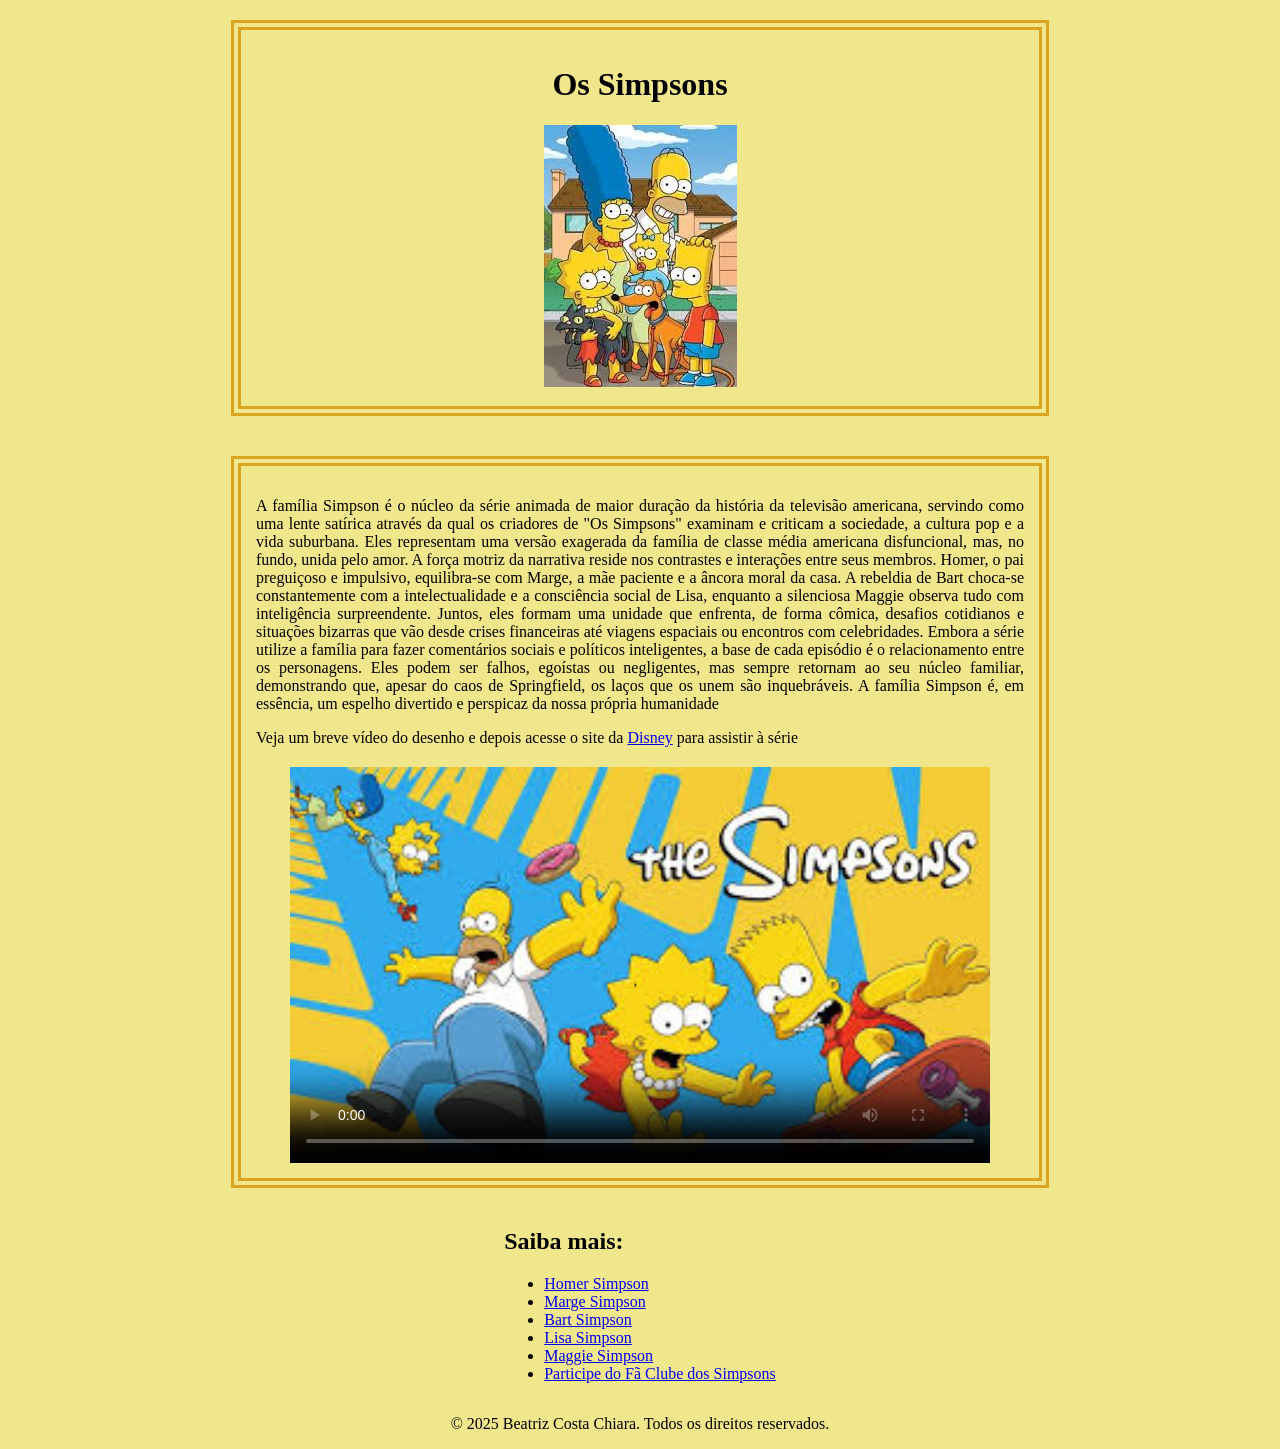
<file: index.html>
<!DOCTYPE html>
<html lang="pt-br">
<head>
    <meta charset="UTF-8">
    <meta name="viewport" content="width=device-width, initial-scale=1.0">
    <title>Desenho: Os Simpsons</title>
    <link rel="stylesheet" href="css/desenho.css">
</head>
<body>
    <header> <!--cabeçalho-->
        <div> <!-- div usada para agrupar o título e a imagem dos personagens -->
            <h1>Os Simpsons</h1> <!--título principal-->
            <img src="img/familia.jfif"> <!--imagem dos personagens-->
        </div>
    </header>
    <main> <!--conteúdo principal da página-->
        <section> <!--uma seção tamática sobre o personagem com id para estilizar esta seção de forma específica no CSS -->
            <article> <!--conteúdo independente: texto sobre os personagens-->
                <div> <!-- Bloco para organizar e estilizar o texto-->
                    <p>A família Simpson é o núcleo da série animada de maior duração da história da televisão americana, servindo como uma lente satírica 
                    através da qual os criadores de "Os Simpsons" examinam e criticam a sociedade, a cultura pop e a vida suburbana. Eles representam 
                    uma versão exagerada da família de classe média americana disfuncional, mas, no fundo, unida pelo amor. A força motriz da narrativa 
                    reside nos contrastes e interações entre seus membros. Homer, o pai preguiçoso e impulsivo, equilibra-se com Marge, a mãe paciente 
                    e a âncora moral da casa. A rebeldia de Bart choca-se constantemente com a intelectualidade e a consciência social de Lisa, enquanto 
                    a silenciosa Maggie observa tudo com inteligência surpreendente. Juntos, eles formam uma unidade que enfrenta, de forma cômica, 
                    desafios cotidianos e situações bizarras que vão desde crises financeiras até viagens espaciais ou encontros com celebridades.
                    Embora a série utilize a família para fazer comentários sociais e políticos inteligentes, a base de cada episódio é o relacionamento 
                    entre os personagens. Eles podem ser falhos, egoístas ou negligentes, mas sempre retornam ao seu núcleo familiar, demonstrando que, 
                    apesar do caos de Springfield, os laços que os unem são inquebráveis. A família Simpson é, em essência, um espelho divertido e perspicaz 
                    da nossa própria humanidade</p>
                </div>
            </article>
        </section>
        <section>
            <article>
                <p>Veja um breve vídeo do desenho e depois acesse o site da <a href="https://www.disneyplus.com/browse/page-e68fa3ee-0f68-402d-9cb8-56883ae4c9dd" target="_blank">Disney</a> para assistir à série</p>
                <video width="700" height="400" controls poster="img/capa_video.jpeg" title="Seu navegador não suporta vídeo HTML5."> <!-- <video> → cria a área do vídeo; controls → mostra botões de play, pause etc; title é para acessibilidade-->
                    <source src="video/The Simpsons - Official Disney Plus Stream Trailer.mp4" type="video/mp4"> <!-- arquivo de vídeo, <source> → caminho do arquivo -->
                </video>
            </article>
        </section>
    </main>

    <nav> <!-- Área de navegação do site -->
        <div> <!-- div usada para agrupar os links de navegação -->
            <h2>Saiba mais:</h2> <!--subtitulo-->
            <ul> <!--lista não ordenada-->
                <li><a href="html/homer.html">Homer Simpson</a></li> <!--link para a página sobre outros personagens-->
                <li><a href="html/marge.html">Marge Simpson</a></li> <!--link para a página sobre outros personagens-->
                <li><a href="html/bart.html">Bart Simpson</a></li> <!--link para a página sobre outros personagens-->
                <li><a href="html/lisa.html">Lisa Simpson</a></li><!--link para a página sobre outros personagens-->
                <li><a href="html/maggie.html">Maggie Simpson</a></li> <!--link para a página sobre outros personagens-->
                <li><a href="html/form.html">Participe do Fã Clube dos Simpsons</a></li> <!--link para a página do formulário-->
            </ul>
        </div>
    </nav>
    <footer> <!--rodapé da página-->
        <div> <!-- Div usada para estruturar e estilizar o conteúdo do rodapé -->
            <p>© 2025 Beatriz Costa Chiara. Todos os direitos reservados.</p>
        </div>
    </footer>
</body>
</html>
</file>
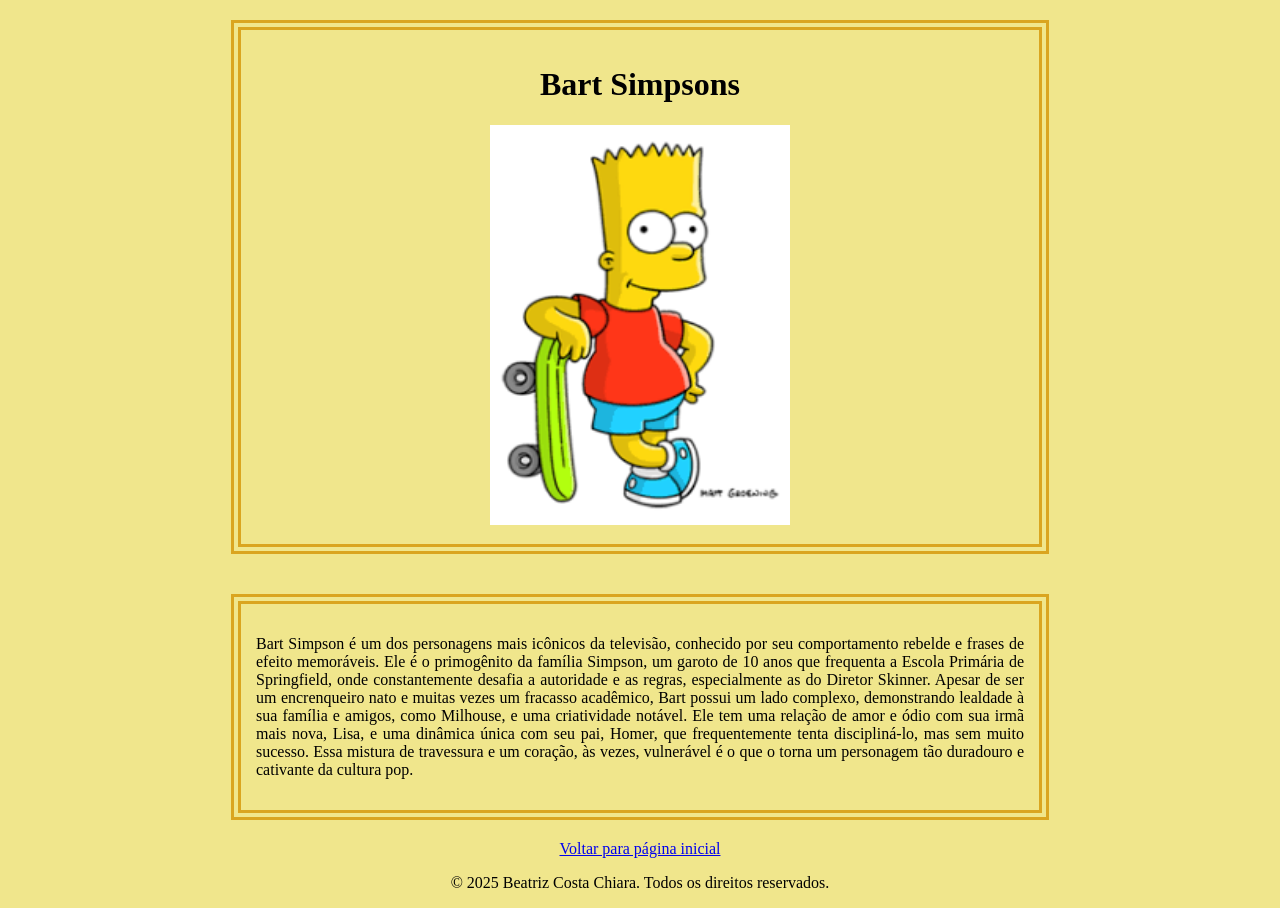
<file: html/bart.html>
<!DOCTYPE html>
<html lang="pt-br">
<head>
    <meta charset="UTF-8">
    <meta name="viewport" content="width=device-width, initial-scale=1.0">
    <title>Bart</title>
    <link rel="stylesheet" href="../css/desenho.css">
</head>
<body>
    <header> <!--cabeçalho-->
        <div> <!-- div usada para agrupar o título e a imagem do personagem -->
            <h1>Bart Simpsons</h1> <!--título principal-->
            <img src="../img/Bart.png" alt="Bart Simpsons" width="300" height="400"> <!--imagem do personagem-->
        </div>
    </header>

    <main> <!--conteúdo principal da página-->
        <section> <!--uma seção tamática sobre o personagem-->
            <article> <!--conteúdo independente: texto sobre o personagem-->
                <div> <!-- Bloco para organizar e estilizar o texto -->
                    <p>Bart Simpson é um dos personagens mais icônicos da televisão, conhecido por seu comportamento rebelde e frases de efeito memoráveis. Ele é o primogênito da família 
                    Simpson, um garoto de 10 anos que frequenta a Escola Primária de Springfield, onde constantemente desafia a autoridade e as regras, especialmente as do Diretor Skinner.
                    Apesar de ser um encrenqueiro nato e muitas vezes um fracasso acadêmico, Bart possui um lado complexo, demonstrando lealdade à sua família 
                    e amigos, como Milhouse, e uma criatividade notável. Ele tem uma relação de amor e ódio com sua irmã mais nova, Lisa, e uma dinâmica única 
                    com seu pai, Homer, que frequentemente tenta discipliná-lo, mas sem muito sucesso. Essa mistura de travessura e um coração, às vezes, vulnerável 
                    é o que o torna um personagem tão duradouro e cativante da cultura pop.</p>
                </div>
            </article>
        </section>
    </main>

    <nav> <!-- Área de navegação do site -->
        <div> <!-- div usada para agrupar os links de navegação -->
            <a href="../index.html">Voltar para página inicial</a> <!--link para a página inicial-->
        </div>
    </nav>

    <footer> <!--rodapé da página-->
        <div> <!-- Div usada para estruturar e estilizar o conteúdo do rodapé -->
            <p>© 2025 Beatriz Costa Chiara. Todos os direitos reservados.</p> 
        </div>
    </footer>
    
</body>
</html>
</file>
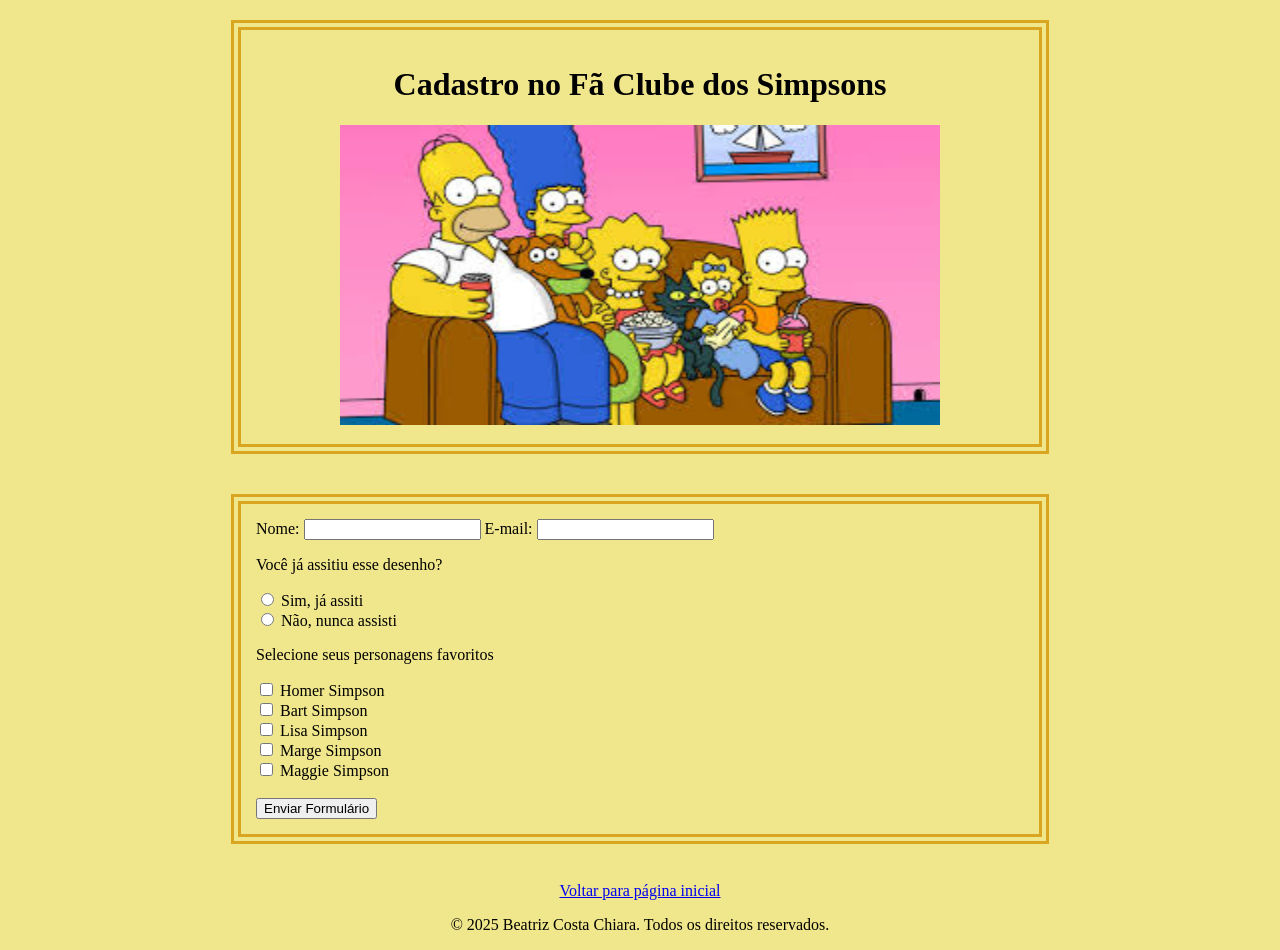
<file: html/form.html>
<!DOCTYPE html>
<html lang="pt-br">
<head>
    <meta charset="UTF-8">
    <meta name="viewport" content="width=device-width, initial-scale=1.0">
    <title>Fomulário</title>
    <link rel="stylesheet" href="../css/desenho.css">
</head>
<body>
    <header>  <!-- Cabeçalho da página -->
        <div> <!-- Agrupa o título e imagem -->
            <h1>Cadastro no Fã Clube dos Simpsons</h1> <!-- Título principal -->
            <img src="../img/familisa2.jpeg" alt="Família Simpsons" width="600" height="300"> <!--imagem da família-->
        </div>
    </header>
    
    <main> <!-- Conteúdo principal da página -->
        <section> <!-- Seção temática: formulário -->
            <article> <!-- Conteúdo independente: o formulário-->
                <div> <!-- Agrupa o formulário-->
                    <form action="/processar-dados" method="post"> <!-- Formulário; action é para onde será enviado o formulário; method post para dados sensíveis -->
                        
                        <!-- Campo nome -->
                        <label for="nome">Nome:</label> <!-- label cria um rótulo para um elemento do formulário (caixa de texto, botão...) -->
                        <input type="text" id="nome" name="nome" required> <!--O id identifica cada campo individualmente.
                                                                                O for conecta o rótulo ao campo usando o mesmo id.
                                                                                E o name é o nome do dado que será enviado para o banco de dados ou para o servidor.
                                                                                Os três trabalham juntos para organizar, identificar e enviar corretamente as informações do formulário -->
                        <!-- Campo email -->
                        <label for="email">E-mail:</label> <!-- label cria um rótulo para um elemento do formulário (caixa de texto, botão...) -->
                        <input type="email" id="email" name="email" required> <!-- tipo: colocar email; campo obrigatório -->
                        
                        <!-- Campo radio -->
                        <p>Você já assitiu esse desenho?</p> <!-- Pergunta principal -->
                            
                        <input type="radio" id="sim" name="assitiu" value="Sim" required>
                        <label for="sim">Sim, já assiti</label><br> <!--O value é o valor real que será enviado quando aquela opção for selecionada-->
                        <input type="radio" id="não" name="assitiu" value="Não">
                        <label for="não">Não, nunca assisti</label><br>
                        
                        <!-- Campo checkbox-->
                        <p>Selecione seus personagens favoritos</p>
                        <input type="checkbox" id="homer" name="fav" value="Homer">
                        <label for="homer">Homer Simpson</label><br>
                        <input type="checkbox" id="bart" name="fav" value="Bart">
                        <label for="bart">Bart Simpson</label><br>
                        <input type="checkbox" id="lisa" name="fav" value="Lisa">
                        <label for="lisa">Lisa Simpson</label><br>
                        <input type="checkbox" id="marge" name="fav" value="Marge">
                        <label for="marge">Marge Simpson</label><br>
                        <input type="checkbox" id="maggie" name="fav" value="Maggie">
                        <label for="maggie">Maggie Simpson</label><br>
                        
                        <!-- Botão de envio -->
                        <br><input type="submit" value="Enviar Formulário"><br>
                    </form>
                </div>
            </article>
        </section>
    </main><br>
    <nav> <!-- Área de navegação do site -->
        <div> <!-- div usada para agrupar os links de navegação -->
            <a href="../index.html">Voltar para página inicial</a><br> <!--link para a página inicial-->
        </div>
    </nav>

    <footer> <!--rodapé da página-->
        <div> <!-- Div usada para estruturar e estilizar o conteúdo do rodapé -->
            <p>© 2025 Beatriz Costa Chiara. Todos os direitos reservados.</p> 
        </div>
    </footer>
    
</body>
</html>
</file>
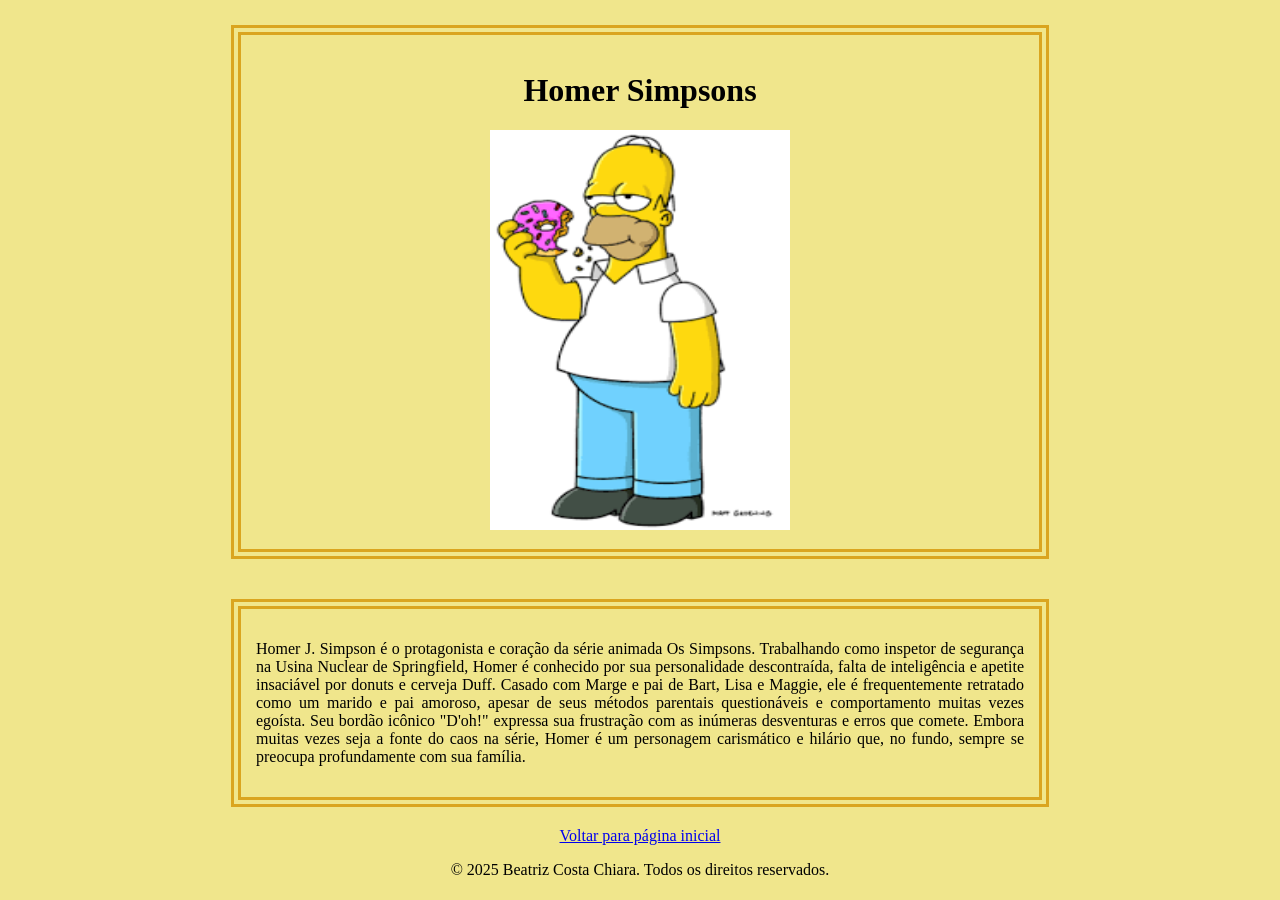
<file: html/homer.html>
<!DOCTYPE html>
<html lang="pt-br">
<head>
    <meta charset="UTF-8">
    <meta name="viewport" content="width=device-width, initial-scale=1.0">
    <title>Homer</title>
    <link rel="stylesheet" href="../css/desenho.css">
</head>
<body>
    <header> <!--cabeçalho-->
        <div> <!-- div usada para agrupar o título e a imagem do personagem -->
            <h1>Homer Simpsons</h1> <!--título principal-->
            <img src="../img/Homer.png" alt="Homer Simpsons" width="300" height="400"> <!--imagem do personagem-->
        </div>
    </header>

    <main> <!--conteúdo principal da página-->
        <section> <!--uma seção tamática sobre o personagem com id para estilizar esta seção de forma específica no CSS -->
            <article> <!--conteúdo independente: texto sobre o personagem-->
                <div> <!-- Bloco para organizar e estilizar o texto -->
                    <p>Homer J. Simpson é o protagonista e coração da série animada Os Simpsons. Trabalhando como 
                    inspetor de segurança na Usina Nuclear de Springfield, Homer é conhecido por sua personalidade 
                    descontraída, falta de inteligência e apetite insaciável por donuts e cerveja Duff. Casado com 
                    Marge e pai de Bart, Lisa e Maggie, ele é frequentemente retratado como um marido e pai amoroso, 
                    apesar de seus métodos parentais questionáveis e comportamento muitas vezes egoísta. Seu bordão 
                    icônico "D'oh!" expressa sua frustração com as inúmeras desventuras e erros que comete. Embora 
                    muitas vezes seja a fonte do caos na série, Homer é um personagem carismático e hilário que, no 
                    fundo, sempre se preocupa profundamente com sua família.</p>
                </div>
            </article>
        </section>
    </main>

   <nav> <!-- Área de navegação do site -->
        <div> <!-- div usada para agrupar os links de navegação -->
            <a href="../index.html">Voltar para página inicial</a> <!--link para a página inicial-->
        </div>
    </nav>

    <footer> <!--rodapé da página-->
        <div> <!-- Div usada para estruturar e estilizar o conteúdo do rodapé -->
            <p>© 2025 Beatriz Costa Chiara. Todos os direitos reservados.</p> 
        </div>
    </footer>
    
</body>
</html>
</file>
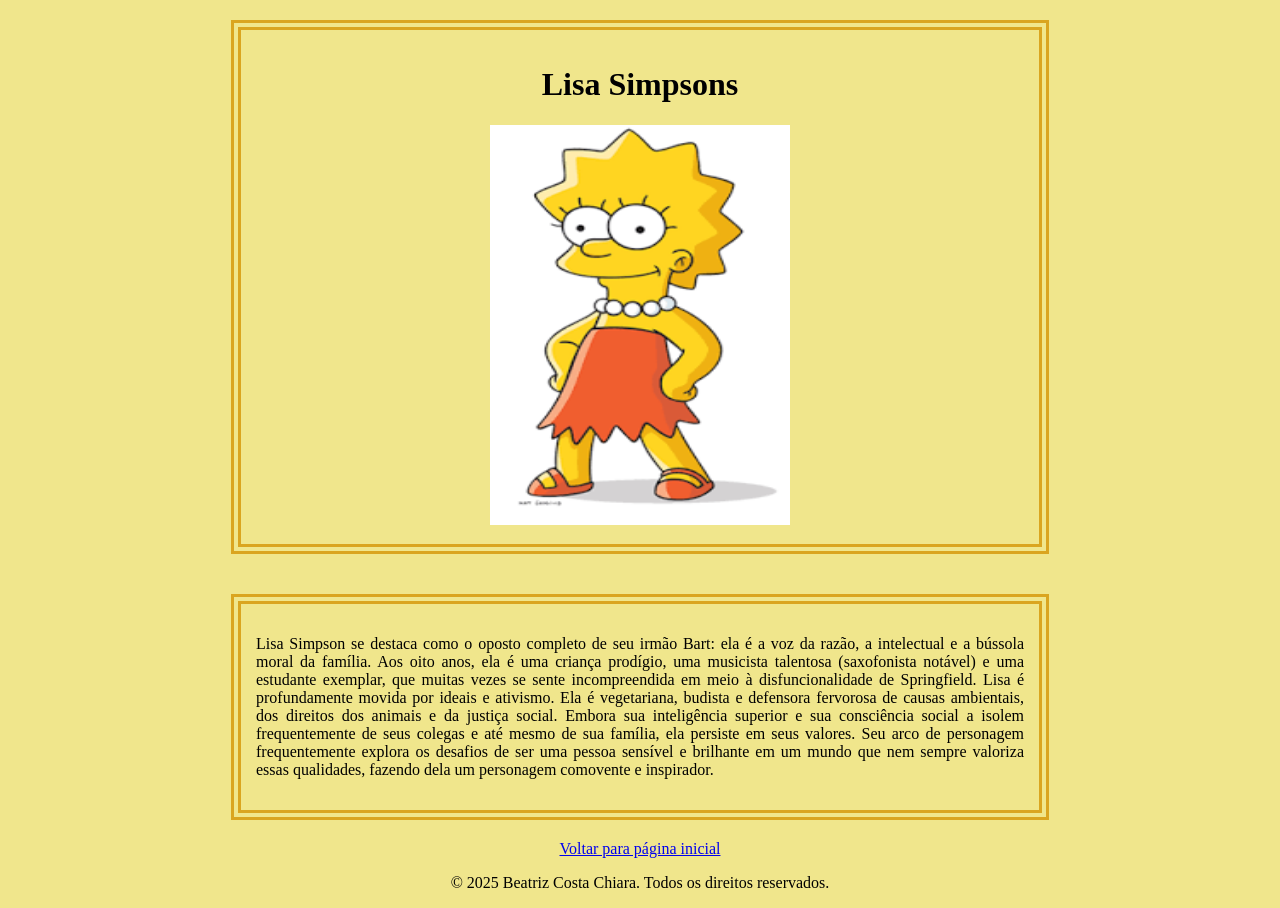
<file: html/lisa.html>
<!DOCTYPE html>
<html lang="pt-br">
<head>
    <meta charset="UTF-8">
    <meta name="viewport" content="width=device-width, initial-scale=1.0">
    <title>Lisa</title>
    <link rel="stylesheet" href="../css/desenho.css">
</head>
<body>
    <header> <!--cabeçalho-->
        <div> <!-- div usada para agrupar o título e a imagem do personagem -->
            <h1>Lisa Simpsons</h1> <!--título principal-->
            <img src="../img/Lisa.png" alt="Lisa Simpsons" width="300" height="400"> <!--imagem do personagem-->
        </div>
    </header>

    <main> <!--conteúdo principal da página-->
        <section> <!--uma seção tamática sobre o personagem com id para estilizar esta seção de forma específica no CSS -->
            <article><!--conteúdo independente: texto sobre o personagem-->
                <div> <!-- Bloco para organizar e estilizar o texto -->
                    <p>Lisa Simpson se destaca como o oposto completo de seu irmão Bart: ela é a voz da razão, a intelectual e a bússola 
                    moral da família. Aos oito anos, ela é uma criança prodígio, uma musicista talentosa (saxofonista notável) e uma 
                    estudante exemplar, que muitas vezes se sente incompreendida em meio à disfuncionalidade de Springfield.
                    Lisa é profundamente movida por ideais e ativismo. Ela é vegetariana, budista e defensora fervorosa de causas ambientais, 
                    dos direitos dos animais e da justiça social. Embora sua inteligência superior e sua consciência social a isolem frequentemente 
                    de seus colegas e até mesmo de sua família, ela persiste em seus valores. Seu arco de personagem frequentemente explora os desafios 
                    de ser uma pessoa sensível e brilhante em um mundo que nem sempre valoriza essas qualidades, fazendo dela um personagem comovente e inspirador.</p>
                </div>
            </article>
        </section>
    </main>

    <nav> <!-- Área de navegação do site -->
        <div> <!-- div usada para agrupar os links de navegação -->
            <a href="../index.html">Voltar para página inicial</a> <!--link para a página inicial-->
        </div>
    </nav>

    <footer> <!--rodapé da página-->
        <div> <!-- Div usada para estruturar e estilizar o conteúdo do rodapé -->
            <p>© 2025 Beatriz Costa Chiara. Todos os direitos reservados.</p> 
        </div>
    </footer>
    
</body>
</html>
</file>
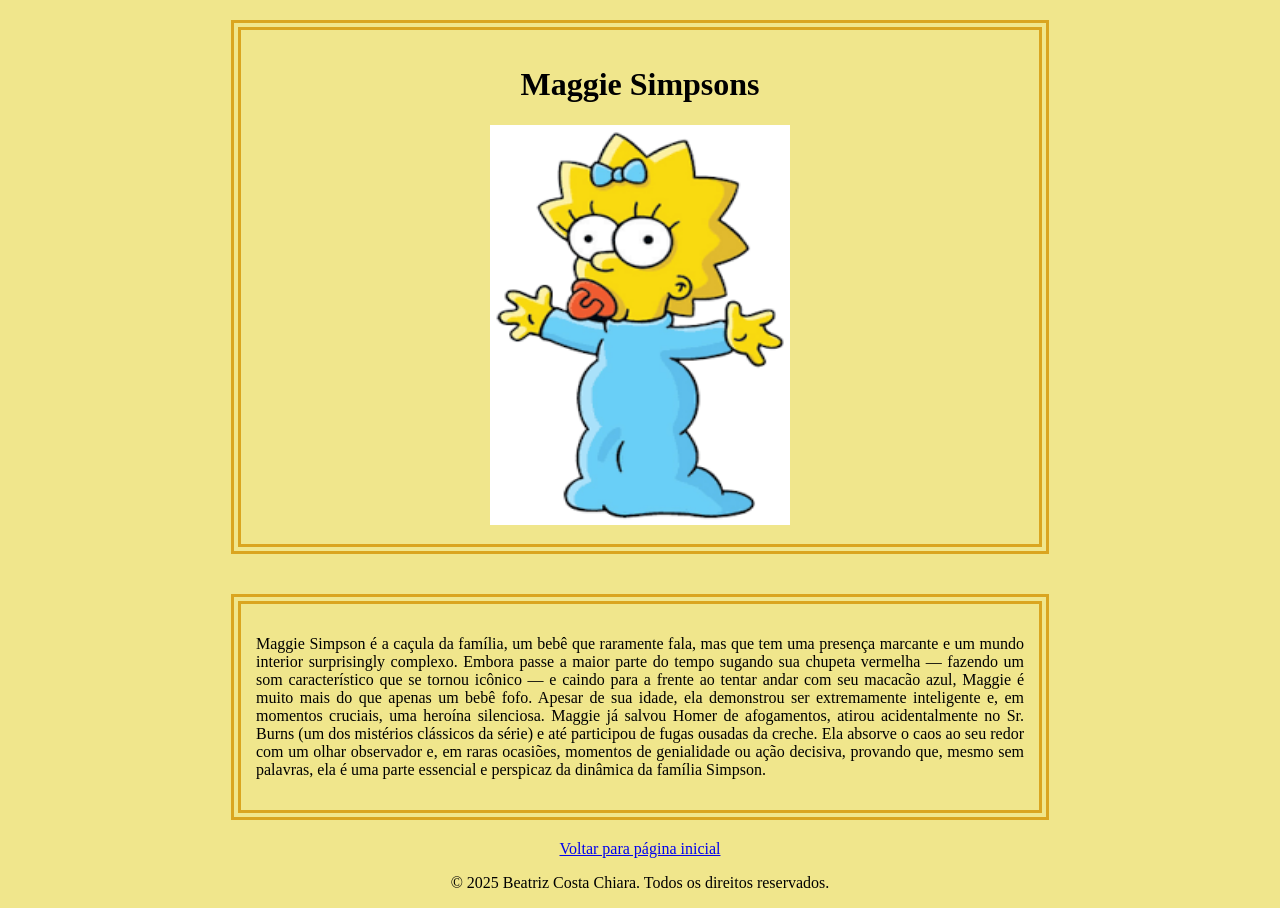
<file: html/maggie.html>
<!DOCTYPE html>
<html lang="pt-br">
<head>
    <meta charset="UTF-8">
    <meta name="viewport" content="width=device-width, initial-scale=1.0">
    <title>Maggie</title>
    <link rel="stylesheet" href="../css/desenho.css">
</head>
<body>
    <header> <!--cabeçalho-->
        <div> <!-- div usada para agrupar o título e a imagem do personagem -->
            <h1>Maggie Simpsons</h1> <!--título principal-->
            <img src="../img/Maggie.png" alt="Maggie Simpsons" width="300" height="400"> <!--imagem do personagem-->
        </div>
    </header>
    
    <main> <!--conteúdo principal da página-->
        <section> <!--uma seção tamática sobre o personagem com id para estilizar esta seção de forma específica no CSS -->
            <article><!--conteúdo independente: texto sobre o personagem-->
                <div> <!-- Bloco para organizar e estilizar o texto -->
                    <p>Maggie Simpson é a caçula da família, um bebê que raramente fala, mas que tem uma presença marcante e um mundo 
                        interior surprisingly complexo. Embora passe a maior parte do tempo sugando sua chupeta vermelha — fazendo um som 
                        característico que se tornou icônico — e caindo para a frente ao tentar andar com seu macacão azul, Maggie é muito mais do que apenas um bebê fofo.
                        Apesar de sua idade, ela demonstrou ser extremamente inteligente e, em momentos cruciais, uma heroína silenciosa. 
                        Maggie já salvou Homer de afogamentos, atirou acidentalmente no Sr. Burns (um dos mistérios clássicos da série) 
                        e até participou de fugas ousadas da creche. Ela absorve o caos ao seu redor com um olhar observador e, em raras 
                        ocasiões, momentos de genialidade ou ação decisiva, provando que, mesmo sem palavras, ela é uma parte essencial e 
                        perspicaz da dinâmica da família Simpson.</p>
                </div>
            </article>
        </section>
    </main>
    
    <nav> <!-- Área de navegação do site -->
        <div> <!-- div usada para agrupar os links de navegação -->
            <a href="../index.html">Voltar para página inicial</a> <!--link para a página inicial-->
        </div>
    </nav>

    <footer> <!--rodapé da página-->
        <div> <!-- Div usada para estruturar e estilizar o conteúdo do rodapé -->
            <p>© 2025 Beatriz Costa Chiara. Todos os direitos reservados.</p> 
        </div>
    </footer>
</body>
</html>
</file>
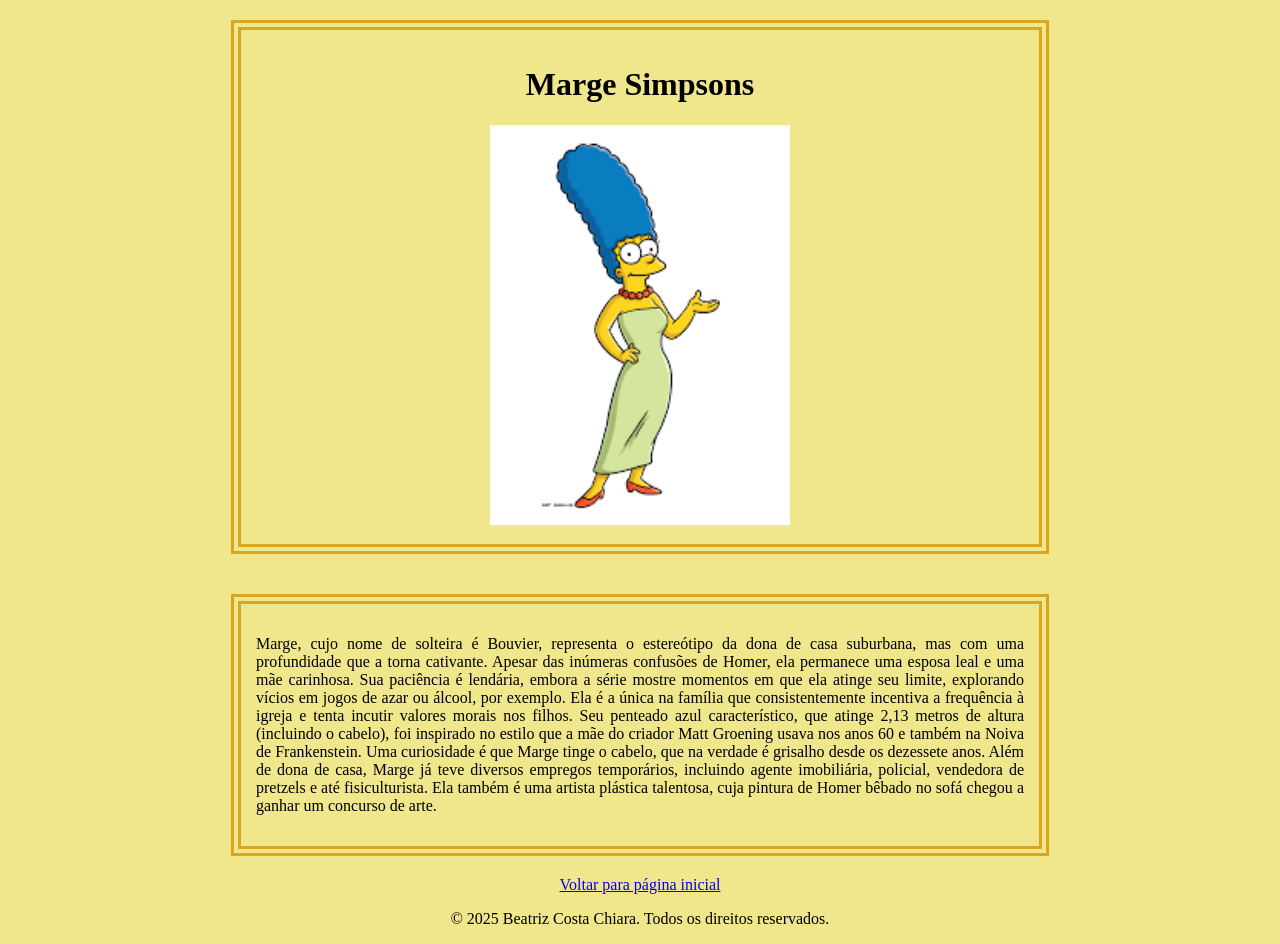
<file: html/marge.html>
<!DOCTYPE html>
<html lang="pt-br">
<head>
    <meta charset="UTF-8">
    <meta name="viewport" content="width=device-width, initial-scale=1.0">
    <title>Marge</title>
    <link rel="stylesheet" href="../css/desenho.css">
</head>
<body>
   <header> <!--cabeçalho-->
        <div> <!-- div usada para agrupar o título e a imagem do personagem -->
            <h1>Marge Simpsons</h1> <!--título principal-->
            <img src="../img/Marge.png" alt="Marge Simpsons" width="300" height="400"> <!--imagem do personagem-->
        </div>
    </header>
    
    <main> <!--conteúdo principal da página-->
        <section> <!--uma seção tamática sobre o personagem com id para estilizar esta seção de forma específica no CSS -->
            <article><!--conteúdo independente: texto sobre o personagem-->
                <div> <!-- Bloco para organizar e estilizar o texto -->
                    <p>Marge, cujo nome de solteira é Bouvier, representa o estereótipo da dona de casa suburbana, mas com uma profundidade 
                        que a torna cativante. Apesar das inúmeras confusões de Homer, ela permanece uma esposa leal e uma mãe carinhosa. 
                        Sua paciência é lendária, embora a série mostre momentos em que ela atinge seu limite, explorando vícios em jogos 
                        de azar ou álcool, por exemplo. Ela é a única na família que consistentemente incentiva a frequência à igreja e tenta 
                        incutir valores morais nos filhos. Seu penteado azul característico, que atinge 2,13 metros de altura (incluindo o cabelo), 
                        foi inspirado no estilo que a mãe do criador Matt Groening usava nos anos 60 e também na Noiva de Frankenstein. Uma curiosidade
                        é que Marge tinge o cabelo, que na verdade é grisalho desde os dezessete anos. Além de dona de casa, Marge já teve diversos 
                        empregos temporários, incluindo agente imobiliária, policial, vendedora de pretzels e até fisiculturista. Ela também é 
                        uma artista plástica talentosa, cuja pintura de Homer bêbado no sofá chegou a ganhar um concurso de arte.</p>
                </div>
            </article>
        </section>
    </main>
    
    <nav> <!-- Área de navegação do site -->
        <div> <!-- div usada para agrupar os links de navegação -->
            <a href="../index.html">Voltar para página inicial</a> <!--link para a página inicial-->
        </div>
    </nav>

    <footer> <!--rodapé da página-->
        <div> <!-- Div usada para estruturar e estilizar o conteúdo do rodapé -->
            <p>© 2025 Beatriz Costa Chiara. Todos os direitos reservados.</p> 
        </div>
    </footer>
</body>
</html>
</file>
<file: css/desenho.css>
body{
    background-color: 	Khaki; /* Define a cor de fundo da página */
    display: flex;                 /* Ativa o Flexbox (organiza elementos dentro de um conteiner) para organizar os elementos */
    justify-content: center;       /* Centraliza os elementos horizontalmente */
    align-items: center;           /* Centraliza os elementos verticalmente */
    flex-direction: column;        /* Coloca os elementos um embaixo do outro */
    min-height: 100vh;             /* Faz a página ocupar 100% da altura da tela */
    margin: 0;                     /* Remove margens padrão do navegador */
    font-family: cursive; /* Define a fonte padrão do site */
    color: black;                  /* Define a cor do texto */
}
header{
    border-color: Goldenrod; /* Cor da borda */
    border-style: double;      /* Define borda com efeito dupla */
    border-width: 10px;        /* Espessura da borda */
    text-align: center;        /* Centraliza o texto dentro do header */
    width: 60%;                /* Ajusta a largura para 60% da tela */
    margin: 20px auto;         /* Centraliza o header horizontalmente */
    padding: 15px;             /* Espaçamento interno */
    background-color: khaki;   /* Cor de fundo interna (clara) */
}
main{
    border-color: Goldenrod; /* Cor da borda */
    border-style: double;      /* Estilo da borda (dupla) */
    border-width: 10px;        /* Grossura da borda */
    width: 60%;                /* Largura do conteúdo principal */
    margin: 20px auto;         /* Centraliza o main */
    padding: 15px;             /* Espaçamento interno */
    background-color: khaki;   /* Cor de fundo da área */
    text-align: justify;       /* Justifica o texto */
    font-family: cursive;      /* Define uma fonte cursiva */
}
video {
    display: block;     /* Faz o vídeo se comportar como bloco */
    margin: 0 auto;     /* Centraliza o vídeo horizontalmente */
}
*{
    cursor: url("data:image/svg+xml;utf8,<svg xmlns='http://www.w3.org/2000/svg' width='40' height='48' viewport='0 0 100 100' style='fill:black;font-size:24px;'><text y='50%'>🍩</text></svg>") 16 16, auto;
}
/* 
*  -> aplica o cursor a todos os elementos da página.
cursor (propriedade) :url(...) -> define um cursor personalizado.
data:image/svg+xml -> insere um SVG diretamente no CSS sem arquivo externo.
width/height -> tamanho do cursor.
hotspot "16 0" -> ponto do cursor onde ocorre o clique.
auto -> fallback caso o navegador não aceite a imagem.
*/
</file>
